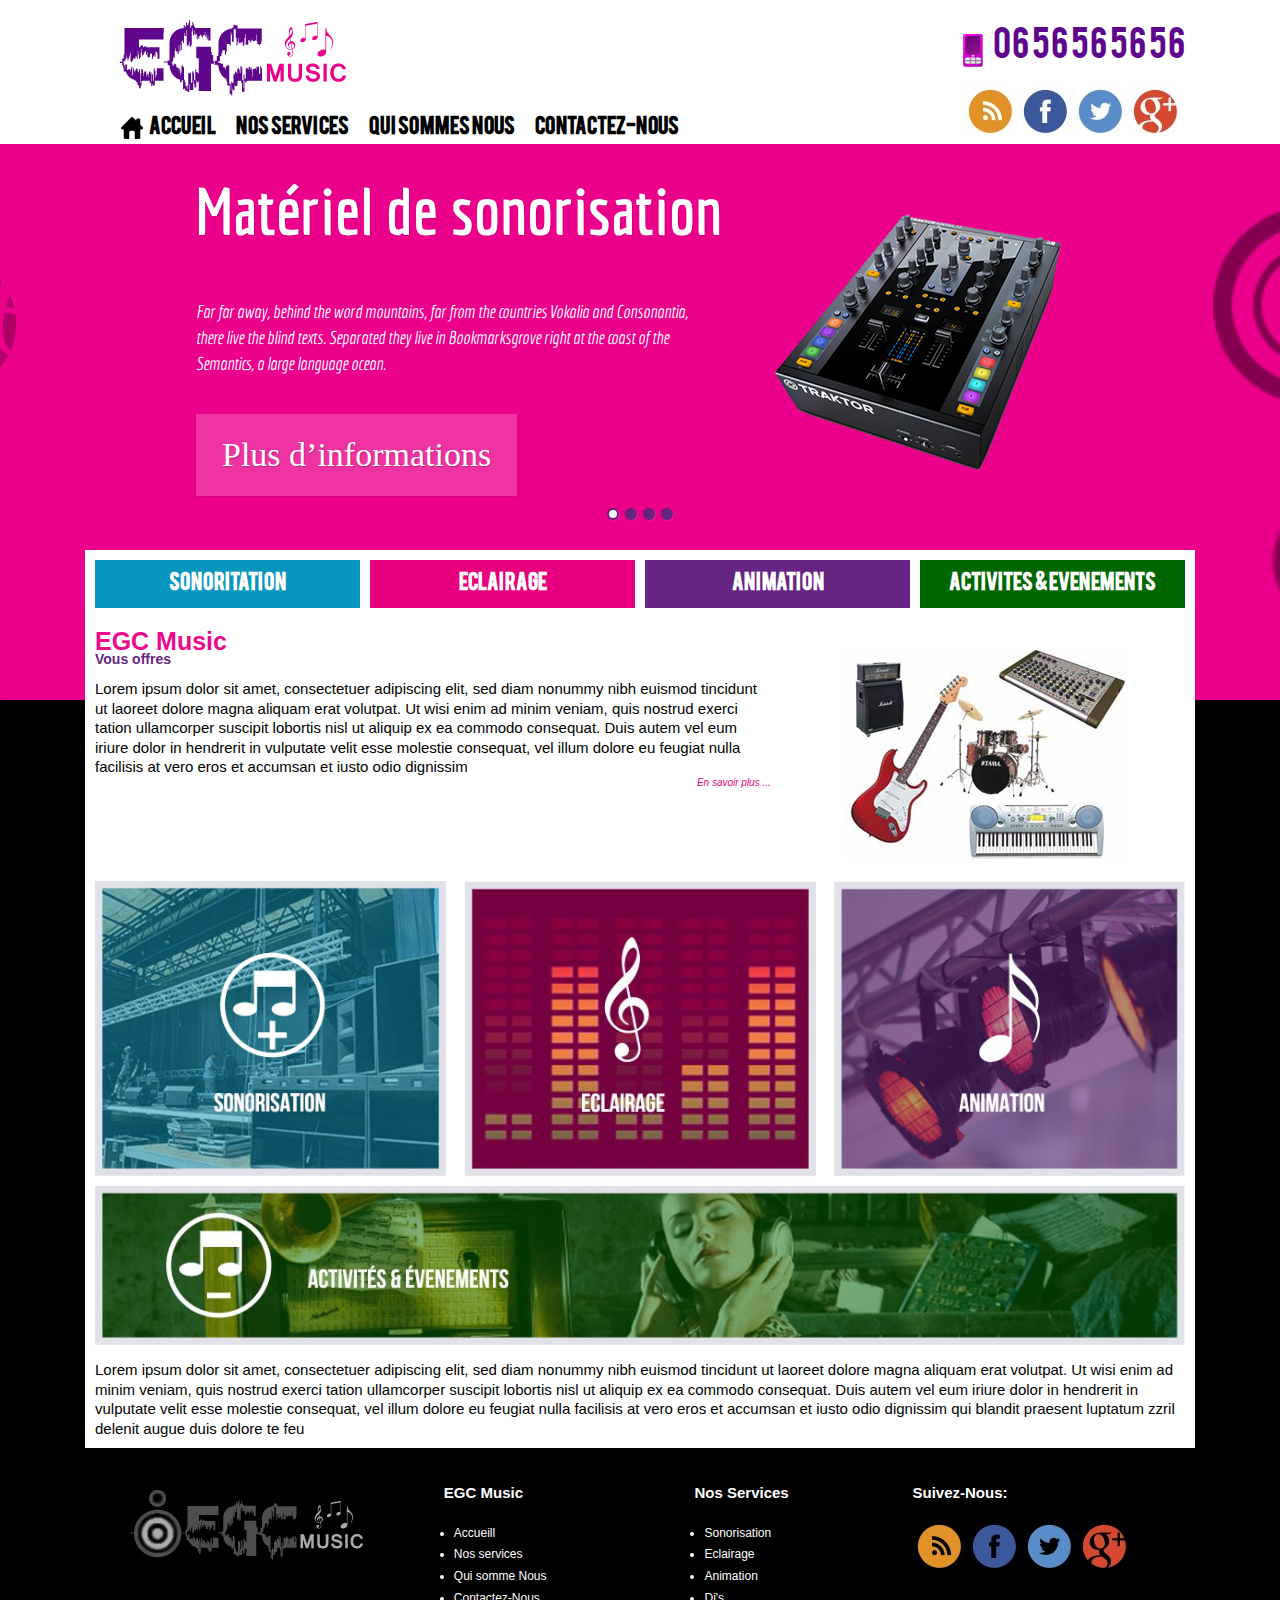
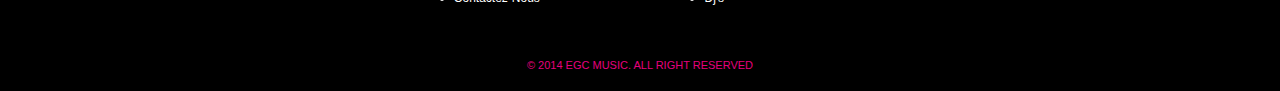
<file: index.html>
<!DOCTYPE html>
<html>
<head>
	<meta http-equiv="Content-Type" content="text/html; charset=UTF-8" />
	<title>EGCMusic - homepage</title>
	<link rel="stylesheet" type="text/css" href="css/main.css">
    <link rel="stylesheet" type="text/css" href="css/slider.css" />
	<script type="text/javascript" src="js/modernizr.custom.28468.js"></script>
	<link href='http://fonts.googleapis.com/css?family=Economica:700,400italic' rel='stylesheet' type='text/css'>
	
</head>
<body>
	<div id="main">
		<header>
			<div class="wrap">
				<div id="header-left" class="left">
					<div class="logo">
						<a href="#">
							<img src="images/logo_header.png">
						</a>
					</div>
					<div class="clear"></div>
					<nav>
						<div id="main-menu">
							<ul>
								<li><a href="index.html" id="home" class=" bold">Accueil</a></li>
								<li><a href="services.html" class="bold">Nos services</a></li>
								<li><a href="qui_sommes_nous.html" class="bold">Qui sommes nous</a></li>
								<li><a href="Contact.html" class="bold">Contactez-nous</a></li>
							</ul>
						</div> <!-- #main-menu -->
					</nav>					
				</div> <!-- #header-left -->
				<div id="header-right" class="right">
					<div id="phone">06 56 56 56 56</div>
					<div class="clear"></div>
					<div id="socials">
						<ul>
							<li class="left"><a href="#" class="rss">RSS</a></li>
							<li class="left"><a href="#" class="facebook">Facebook</a></li>
							<li class="left"><a href="#" class="twitter">Twitter</a></li>
							<li class="left"><a href="#" class="google">Google+</a></li>
						</ul>
					</div><!-- #socials -->
				</div> <!-- #header-right -->
			</div> <!-- .wrap -->
		</header> 
		<div id="slideshow">
			<div id="wrap_slider">
				<div id="da-slider" class="da-slider">
					<div class="da-slide">
						<h2>Matériel de sonorisation</h2>
						<p>Far far away, behind the word mountains, far from the countries Vokalia and Consonantia, there live the blind texts. Separated they live in Bookmarksgrove right at the coast of the Semantics, a large language ocean.</p>
						<a href="#" class="da-link">Plus d’informations</a>
						<div class="da-img"><img src="images/slider/1.png" alt="image01" /></div>
					</div>
					<div class="da-slide">
						<h2>Revolution</h2>
						<p>A small river named Duden flows by their place and supplies it with the necessary regelialia. It is a paradisematic country, in which roasted parts of sentences fly into your mouth.</p>
						<a href="#" class="da-link">Plus d’informations</a>
						<div class="da-img"><img src="images/slider/2.png" alt="image01" /></div>
					</div>
					<div class="da-slide">
						<h2>Warm welcome</h2>
						<p>When she reached the first hills of the Italic Mountains, she had a last view back on the skyline of her hometown Bookmarksgrove, the headline of Alphabet Village and the subline of her own road, the Line Lane.</p>
						<a href="#" class="da-link">Plus d’informations</a>
						<div class="da-img"><img src="images/slider/3.png" alt="image01" /></div>
					</div>
					<div class="da-slide">
						<h2>Quality Control</h2>
						<p>Even the all-powerful Pointing has no control about the blind texts it is an almost unorthographic life One day however a small line of blind text by the name of Lorem Ipsum decided to leave for the far World of Grammar.</p>
						<a href="#" class="da-link">Plus d’informations</a>
						<div class="da-img"><img src="images/slider/4.png" alt="image01" /></div>
					</div>
					<nav class="da-arrows">
						<span class="da-arrows-prev"></span>
						<span class="da-arrows-next"></span>
					</nav>
				</div><!-- .da-slide -->
			</div> <!-- .wrap -->
		</div> <!-- #slideshow -->
		<div id="content">
			<div class="wrap">
				<ul id="serviceshome" class="bold">
					<li id="col_sono"><a href="services.html">Sonoritation</a></li>
					<li id="col_ecla"><a href="services.html">Eclairage</a></li>
					<li id="col_anim"><a href="services.html">Animation</a></li>
					<li id="col_acti"><a href="actualite.html">Activites & Evenements</a></li>
				</ul>
				<div class="row_text_img">
					<div id="text_left" class="left">
						<h3 class="title_egc">EGC Music</h3>
						<h4 class="sous_titre">Vous offres</h4>
						<p class="text">Lorem ipsum dolor sit amet, consectetuer adipiscing elit, sed diam nonummy nibh euismod tincidunt ut laoreet dolore magna aliquam erat volutpat. Ut wisi enim ad minim veniam, quis nostrud exerci tation ullamcorper suscipit lobortis nisl ut aliquip ex ea commodo consequat. Duis autem vel eum iriure dolor in hendrerit in vulputate velit esse molestie consequat, vel illum dolore eu feugiat nulla facilisis at vero eros et accumsan et iusto odio dignissim</p>
						<div id="plus">En savoir plus ...</div>
					</div>
					<div id="right_img"><img src="images/egc_home_page.jpg"></div>
				</div>
				<div class="row_img_home">
					<div id="col1"><img src="images/image1.jpg"></div>
					<div id="col2"><img src="images/image2.jpg"></div>
					<div id="col3"><img src="images/image3.jpg"></div>
				</div>
				<div id="lig_col4"><img src="images/image4.jpg"></div>
				<div id="row_last_text"><p>Lorem ipsum dolor sit amet, consectetuer adipiscing elit, sed diam nonummy nibh euismod tincidunt ut laoreet dolore magna aliquam erat volutpat. Ut wisi enim ad minim veniam, quis nostrud exerci tation ullamcorper suscipit lobortis nisl ut aliquip ex ea commodo consequat. Duis autem vel eum iriure dolor in hendrerit in vulputate velit esse molestie consequat, vel illum dolore eu feugiat nulla facilisis at vero eros et accumsan et iusto odio dignissim qui blandit praesent luptatum zzril delenit augue duis dolore te feu</p></div>
			</div> <!-- .wrap -->
		</div> <!-- #content -->
		<footer>
			<div class="wrap">
				<div id="glob_footer">
					<div id="block_logo"><img src="images/logo_footer.png"></div>
					<div id="block_menu" class="marg_top_footer left">
						<span class="title_footer">EGC Music</span>
							<ul class="style_ul">
								<li>Accueill</li>
								<li>Nos services</li>
								<li>Qui somme Nous</li>
								<li>Contactez-Nous</li>
							</ul>
					</div>
					<div id="block_services" class="marg_top_footer left">
						<span class="title_footer">Nos Services</span>
							<ul class="style_ul">
								<li>Sonorisation</li>
								<li>Eclairage</li>
								<li>Animation</li>
								<li>Dj's</li>
							</ul>
					</div>
					<div id="block_sociaux" class="marg_top_footer left">
						<span class="marg_top_footer title_footer">Suivez-Nous:</span>
						<ul>
							<li class="left"><a href="#" class="rss">RSS</a></li>
							<li class="left"><a href="#" class="facebook">Facebook</a></li>
							<li class="left"><a href="#" class="twitter">Twitter</a></li>
							<li class="left"><a href="#" class="google">Google+</a></li>
						</ul>					
					</div>
				</div><!-- #glob_footer -->
				<div id="copyright" class="wrap">
			<div class="clear">
				<p>&copy; 2014 EGC MUSIC. ALL RIGHT RESERVED</p>
			</div>
		</div>
			</div> <!-- .wrap -->
		</footer>
		
	</div> <!-- #main -->
	<script type="text/javascript" src="http://ajax.googleapis.com/ajax/libs/jquery/1.7.1/jquery.min.js"></script>
	<script type="text/javascript" src="js/jquery.cslider.js"></script>
	<script type="text/javascript">
			$(function() {
			
				$('#da-slider').cslider({
					autoplay	: true,
					bgincrement	: 450
				});
			
			});
		</script>
</body>
</html>
</file>
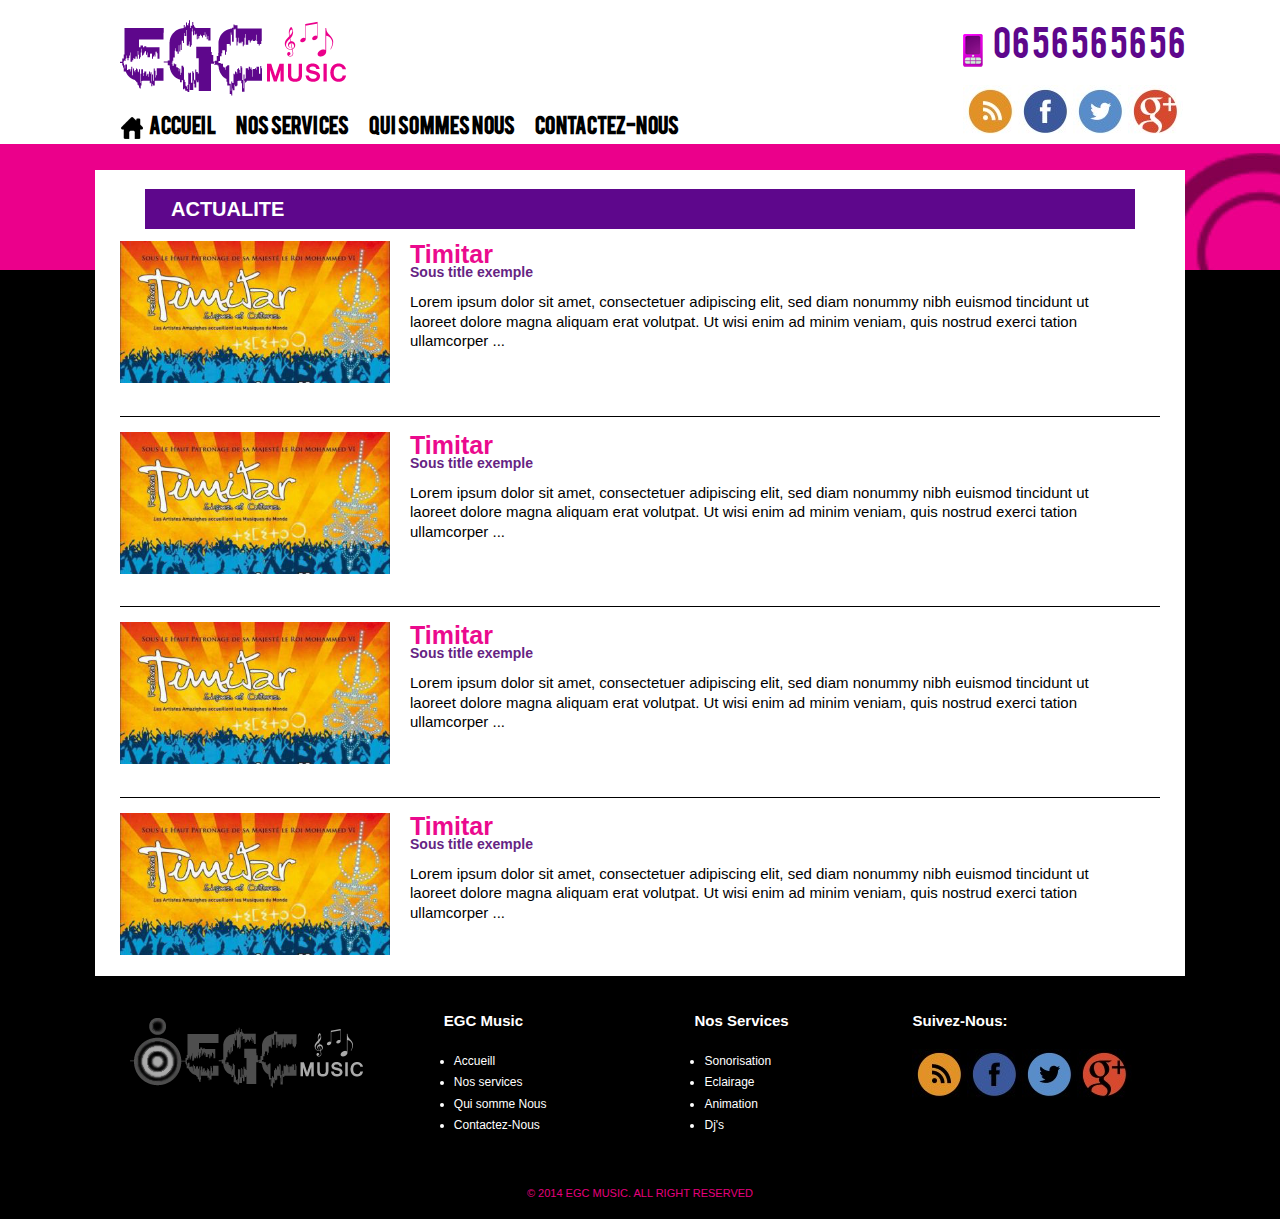
<file: actualite.html>
<!DOCTYPE html>
<html>
<head>
	<head>
	<meta http-equiv="Content-Type" content="text/html; charset=UTF-8" />
	<title>EGCMusic - Actualité</title>
	<link rel="stylesheet" type="text/css" href="css/main.css">
</head>
<body>
	<div id="main">
		<header>
			<div class="wrap">
				<div id="header-left" class="left">
					<div class="logo">
						<a href="#">
							<img src="images/logo_header.png">
						</a>
					</div>
					<div class="clear"></div>
					<nav>
						<div id="main-menu">
							<ul>
								<li><a href="index.html" id="home" class="bold">Accueil</a></li>
								<li><a href="services.html" class="bold ">Nos services</a></li>
								<li><a href="qui_sommes_nous.html" class="bold">Qui sommes nous</a></li>
								<li><a href="Contact.html" class="bold">Contactez-nous</a></li>
							</ul>
						</div> <!-- #main-menu -->
					</nav>					
				</div> <!-- #header-left -->
				<div id="header-right" class="right">
					<div id="phone">06 56 56 56 56</div>
					<div class="clear"></div>
					<div id="socials">
						<ul>
							<li class="left"><a href="#" class="rss">RSS</a></li>
							<li class="left"><a href="#" class="facebook">Facebook</a></li>
							<li class="left"><a href="#" class="twitter">Twitter</a></li>
							<li class="left"><a href="#" class="google">Google+</a></li>
						</ul>
					</div><!-- #socials -->
				</div> <!-- #header-right -->
			</div> <!-- .wrap -->
		</header> 
	<div id="back_services"></div>
	<div id="content_services">
			<div class="wrap">
				<div id="container">
					<div id="title_services">ACTUALITE</div>
					<div class="block_service">
						<div class="img_actualite"><img src="images/actualite.jpg" ></div>
						<div class="text_actualite">
								<h3 class="title_egc">Timitar</h3>
								<h4 class="sous_titre">Sous title exemple</h4>
								<p class="text">Lorem ipsum dolor sit amet, consectetuer adipiscing elit, sed diam nonummy nibh euismod tincidunt ut laoreet dolore magna aliquam erat volutpat. Ut wisi enim ad minim veniam, quis nostrud exerci tation ullamcorper  ...<p>
						</div><!-- .text_service -->
					</div><!-- .block_service -->
					<p class="clear ligne"></p>
					<div class="block_service">
						<div class="img_actualite"><img src="images/actualite.jpg" ></div>
						<div class="text_actualite">
								<h3 class="title_egc">Timitar</h3>
								<h4 class="sous_titre">Sous title exemple</h4>
								<p class="text">Lorem ipsum dolor sit amet, consectetuer adipiscing elit, sed diam nonummy nibh euismod tincidunt ut laoreet dolore magna aliquam erat volutpat. Ut wisi enim ad minim veniam, quis nostrud exerci tation ullamcorper  ...<p>
						</div><!-- .text_service -->
					</div><!-- .block_service -->
					<p class="clear ligne"></p>
					<div class="block_service">
						<div class="img_actualite"><img src="images/actualite.jpg" ></div>
						<div class="text_actualite">
								<h3 class="title_egc">Timitar</h3>
								<h4 class="sous_titre">Sous title exemple</h4>
								<p class="text">Lorem ipsum dolor sit amet, consectetuer adipiscing elit, sed diam nonummy nibh euismod tincidunt ut laoreet dolore magna aliquam erat volutpat. Ut wisi enim ad minim veniam, quis nostrud exerci tation ullamcorper  ...<p>
						</div><!-- .text_service -->
					</div><!-- .block_service -->
					<p class="clear ligne"></p>
					<div class="block_service">
						<div class="img_actualite"><img src="images/actualite.jpg" ></div>
						<div class="text_actualite">
								<h3 class="title_egc">Timitar</h3>
								<h4 class="sous_titre">Sous title exemple</h4>
								<p class="text">Lorem ipsum dolor sit amet, consectetuer adipiscing elit, sed diam nonummy nibh euismod tincidunt ut laoreet dolore magna aliquam erat volutpat. Ut wisi enim ad minim veniam, quis nostrud exerci tation ullamcorper  ...<p>
						</div><!-- .text_service -->
					</div><!-- .block_service -->
					
				</div><!-- .container -->
			</div><!-- .wrap -->
	</div><!-- #content_services -->
	<footer>
			<div class="wrap">
				<div id="glob_footer">
					<div id="block_logo"><img src="images/logo_footer.png"></div>
					<div id="block_menu" class="marg_top_footer left">
						<span class="title_footer">EGC Music</span>
							<ul class="style_ul">
								<li>Accueill</li>
								<li>Nos services</li>
								<li>Qui somme Nous</li>
								<li>Contactez-Nous</li>
							</ul>
					</div>
					<div id="block_services" class="marg_top_footer left">
						<span class="title_footer">Nos Services</span>
							<ul class="style_ul">
								<li>Sonorisation</li>
								<li>Eclairage</li>
								<li>Animation</li>
								<li>Dj's</li>
							</ul>
					</div>
					<div id="block_sociaux" class="marg_top_footer left">
						<span class="marg_top_footer title_footer">Suivez-Nous:</span>
						<ul>
							<li class="left"><a href="#" class="rss">RSS</a></li>
							<li class="left"><a href="#" class="facebook">Facebook</a></li>
							<li class="left"><a href="#" class="twitter">Twitter</a></li>
							<li class="left"><a href="#" class="google">Google+</a></li>
						</ul>					
					</div>
				</div><!-- #glob_footer -->
				<div id="copyright" class="wrap">
					<div class="clear"><p>&copy; 2014 EGC MUSIC. ALL RIGHT RESERVED</p></div>
				</div>
			</div> <!-- .wrap -->
	</footer>
	</div> <!-- #main -->
</body>
</html>
</file>
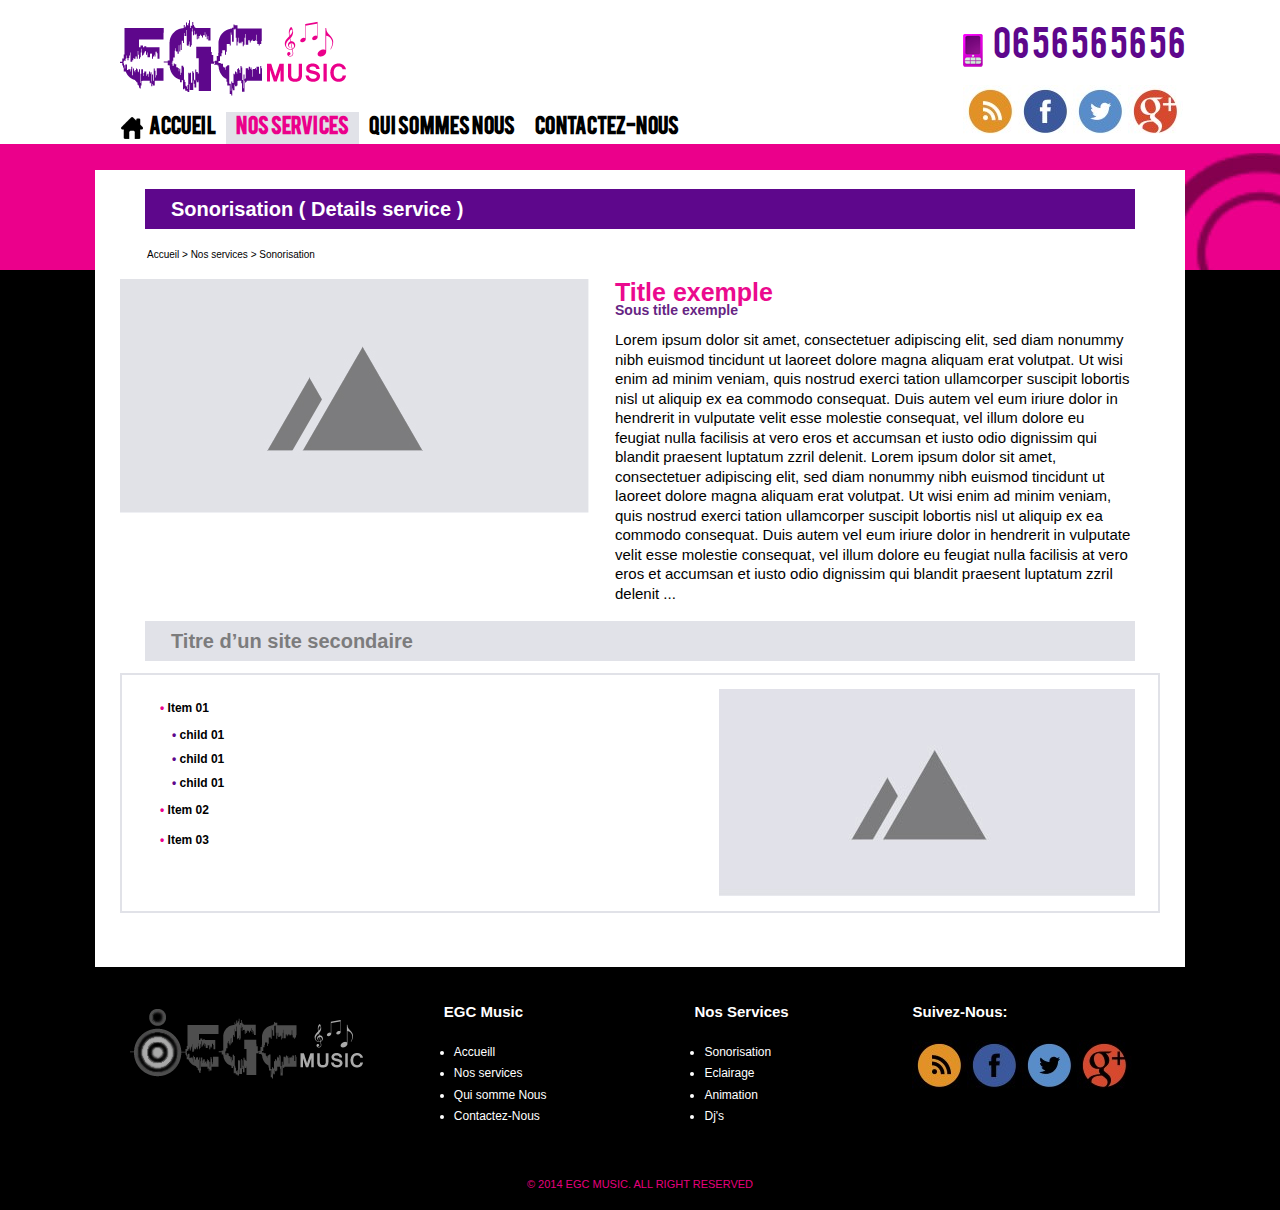
<file: detail_service.html>
<!DOCTYPE html>
<html>
<head>
	<head>
	<meta http-equiv="Content-Type" content="text/html; charset=UTF-8" />
	<title>EGCMusic - homepage</title>
	<link rel="stylesheet" type="text/css" href="css/main.css">
</head>
<body>
	<div id="main">
		<header>
			<div class="wrap">
				<div id="header-left" class="left">
					<div class="logo">
						<a href="#">
							<img src="images/logo_header.png">
						</a>
					</div>
					<div class="clear"></div>
					<nav>
						<div id="main-menu">
							<ul>
								<li><a href="index.html" id="home" class="bold">Accueil</a></li>
								<li><a href="services.html" class="bold active">Nos services</a></li>
								<li><a href="qui_sommes_nous.html" class="bold">Qui sommes nous</a></li>
								<li><a href="Contact.html" class="bold">Contactez-nous</a></li>
							</ul>
						</div> <!-- #main-menu -->
					</nav>					
				</div> <!-- #header-left -->
				<div id="header-right" class="right">
					<div id="phone">06 56 56 56 56</div>
					<div class="clear"></div>
					<div id="socials">
						<ul>
							<li class="left"><a href="#" class="rss">RSS</a></li>
							<li class="left"><a href="#" class="facebook">Facebook</a></li>
							<li class="left"><a href="#" class="twitter">Twitter</a></li>
							<li class="left"><a href="#" class="google">Google+</a></li>
						</ul>
					</div><!-- #socials -->
				</div> <!-- #header-right -->
			</div> <!-- .wrap -->
		</header> 
	<div id="back_services"></div>
	<div id="content_services">
			<div class="wrap">
				<div id="container">
					<div id="title_services">Sonorisation ( Details service )</div>
					<div class="block_service">
						<div id="route">Accueil > Nos services > Sonorisation</div>
						<div class="img_service"><img src="images/img_service.jpg"></div>
						<div class="text_service">
								<h3 class="title_egc">Title exemple</h3>
								<h4 class="sous_titre">Sous title exemple</h4>
								<p class="text">Lorem ipsum dolor sit amet, consectetuer adipiscing elit, sed diam nonummy nibh euismod tincidunt ut laoreet dolore magna aliquam erat volutpat. Ut wisi enim ad minim veniam, quis nostrud exerci tation ullamcorper suscipit lobortis nisl ut aliquip ex ea commodo consequat. Duis autem vel eum iriure dolor in hendrerit in vulputate velit esse molestie consequat, vel illum dolore eu feugiat nulla facilisis at vero eros et accumsan et iusto odio dignissim qui blandit praesent luptatum zzril delenit. Lorem ipsum dolor sit amet, consectetuer adipiscing elit, sed diam nonummy nibh euismod tincidunt ut laoreet dolore magna aliquam erat volutpat. Ut wisi enim ad minim veniam, quis nostrud exerci tation ullamcorper suscipit lobortis nisl ut aliquip ex ea commodo consequat. Duis autem vel eum iriure dolor in hendrerit in vulputate velit esse molestie consequat, vel illum dolore eu feugiat nulla facilisis at vero eros et accumsan et iusto odio dignissim qui blandit praesent luptatum zzril delenit ...<p>
						</div><!-- .text_service -->
					</div><!-- .block_service -->
					<div id="title_detail" class="clear">Titre d’un site secondaire</div>
					<div id="border_detail">
						<div>
							<div id="item_detail">
								<li>Item 01</li>
								<ul>
									<li>child 01</li>
									<li>child 01</li>
									<li>child 01</li>
								</ul>
								<li>Item 02</li>
								<li>Item 03</li>
							</div>
						</div>
						<div id="img_detail"><img src="images/egc-detail-services-page.jpg"></div>
					</div>
				</div><!-- .container -->
			</div><!-- .wrap -->
	</div><!-- #content_services -->
	<footer>
			<div class="wrap">
				<div id="glob_footer">
					<div id="block_logo"><img src="images/logo_footer.png"></div>
					<div id="block_menu" class="marg_top_footer left">
						<span class="title_footer">EGC Music</span>
							<ul class="style_ul">
								<li>Accueill</li>
								<li>Nos services</li>
								<li>Qui somme Nous</li>
								<li>Contactez-Nous</li>
							</ul>
					</div>
					<div id="block_services" class="marg_top_footer left">
						<span class="title_footer">Nos Services</span>
							<ul class="style_ul">
								<li>Sonorisation</li>
								<li>Eclairage</li>
								<li>Animation</li>
								<li>Dj's</li>
							</ul>
					</div>
					<div id="block_sociaux" class="marg_top_footer left">
						<span class="marg_top_footer title_footer">Suivez-Nous:</span>
						<ul>
							<li class="left"><a href="#" class="rss">RSS</a></li>
							<li class="left"><a href="#" class="facebook">Facebook</a></li>
							<li class="left"><a href="#" class="twitter">Twitter</a></li>
							<li class="left"><a href="#" class="google">Google+</a></li>
						</ul>					
					</div>
				</div><!-- #glob_footer -->
				<div id="copyright" class="wrap">
					<div class="clear"><p>&copy; 2014 EGC MUSIC. ALL RIGHT RESERVED</p></div>
				</div>
			</div> <!-- .wrap -->
	</footer>
	</div><!--#main>
</body>
</html>
</file>
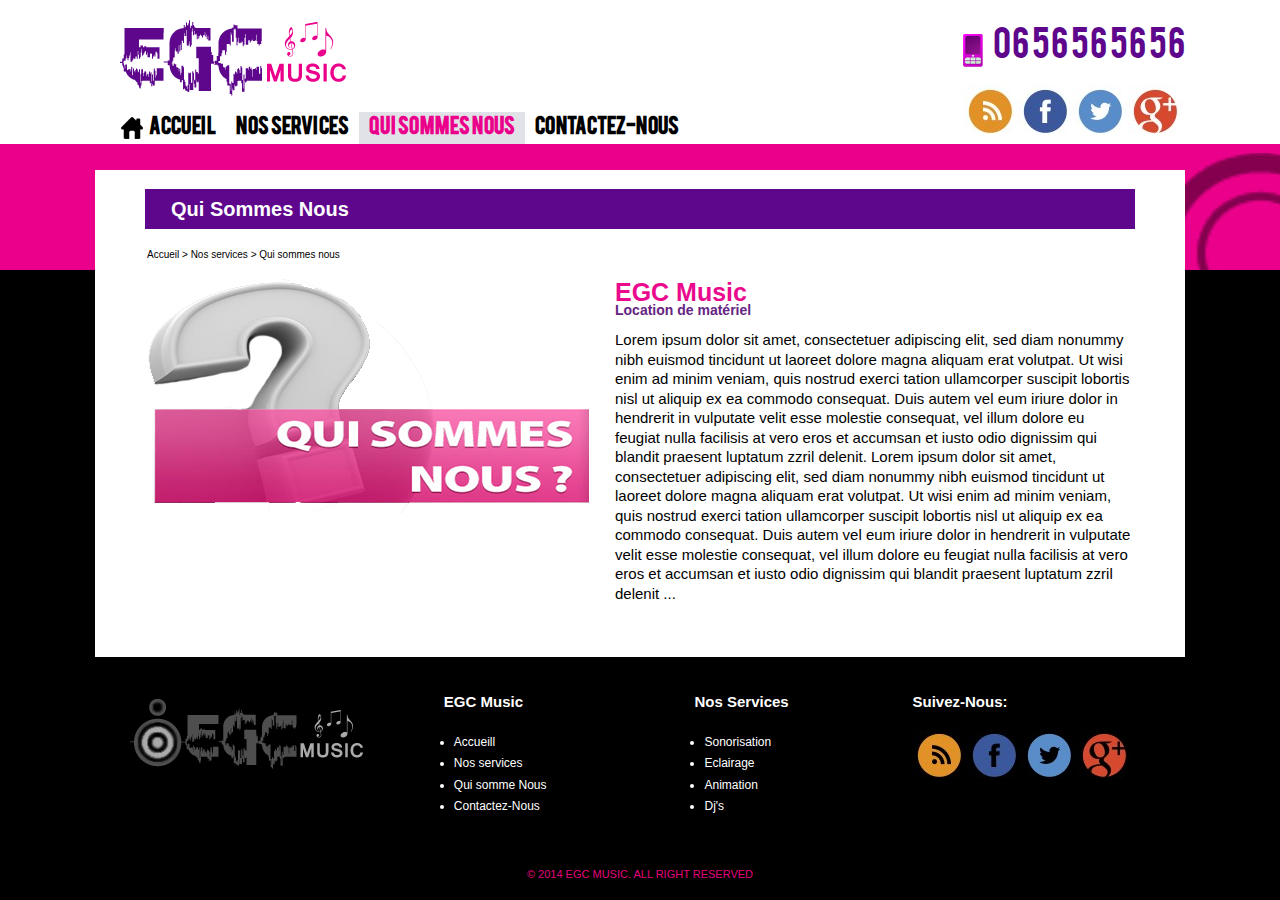
<file: qui_sommes_nous.html>
<!DOCTYPE html>
<html>
<head>
	<head>
	<meta http-equiv="Content-Type" content="text/html; charset=UTF-8" />
	<title>EGCMusic - Qui Sommes Nous</title>
	<link rel="stylesheet" type="text/css" href="css/main.css">
</head>
<body>
	<div id="main">
		<header>
			<div class="wrap">
				<div id="header-left" class="left">
					<div class="logo">
						<a href="#">
							<img src="images/logo_header.png">
						</a>
					</div>
					<div class="clear"></div>
					<nav>
						<div id="main-menu">
							<ul>
								<li><a href="index.html" id="home" class="bold">Accueil</a></li>
								<li><a href="services.html" class="bold ">Nos services</a></li>
								<li><a href="qui_sommes_nous.html" class="bold active">Qui sommes nous</a></li>
								<li><a href="Contact.html" class="bold">Contactez-nous</a></li>
							</ul>
						</div> <!-- #main-menu -->
					</nav>					
				</div> <!-- #header-left -->
				<div id="header-right" class="right">
					<div id="phone">06 56 56 56 56</div>
					<div class="clear"></div>
					<div id="socials">
						<ul>
							<li class="left"><a href="#" class="rss">RSS</a></li>
							<li class="left"><a href="#" class="facebook">Facebook</a></li>
							<li class="left"><a href="#" class="twitter">Twitter</a></li>
							<li class="left"><a href="#" class="google">Google+</a></li>
						</ul>
					</div><!-- #socials -->
				</div> <!-- #header-right -->
			</div> <!-- .wrap -->
		</header> 
	<div id="back_services"></div>
	<div id="content_services">
			<div class="wrap">
				<div id="container">
					<div id="title_services">Qui Sommes Nous</div>
					<div class="block_service">
						<div id="route">Accueil > Nos services > Qui sommes nous</div>
						<div class="img_service"><img src="images/qui_somme_nous.jpg"></div>
						<div class="text_service">
								<h3 class="title_egc">EGC Music</h3>
								<h4 class="sous_titre">Location de matériel </h4>
								<p class="text">Lorem ipsum dolor sit amet, consectetuer adipiscing elit, sed diam nonummy nibh euismod tincidunt ut laoreet dolore magna aliquam erat volutpat. Ut wisi enim ad minim veniam, quis nostrud exerci tation ullamcorper suscipit lobortis nisl ut aliquip ex ea commodo consequat. Duis autem vel eum iriure dolor in hendrerit in vulputate velit esse molestie consequat, vel illum dolore eu feugiat nulla facilisis at vero eros et accumsan et iusto odio dignissim qui blandit praesent luptatum zzril delenit. Lorem ipsum dolor sit amet, consectetuer adipiscing elit, sed diam nonummy nibh euismod tincidunt ut laoreet dolore magna aliquam erat volutpat. Ut wisi enim ad minim veniam, quis nostrud exerci tation ullamcorper suscipit lobortis nisl ut aliquip ex ea commodo consequat. Duis autem vel eum iriure dolor in hendrerit in vulputate velit esse molestie consequat, vel illum dolore eu feugiat nulla facilisis at vero eros et accumsan et iusto odio dignissim qui blandit praesent luptatum zzril delenit ...<p>
						</div><!-- .text_service -->
					</div><!-- .block_service -->
					<!--<div id="title_detail" class="clear">Plus D'information</div>
					<div id="border_detail">
						<div>
							<div id="item_detail">
								<li>Item 01</li>
								<ul>
									<li>child 01</li>
									<li>child 01</li>
									<li>child 01</li>
								</ul>
								<li>Item 02</li>
								<li>Item 03</li>
							</div>
						</div>
						<div id="img_detail"><img src="images/qui_sommes_nous1.jpg"></div>
					</div>-->
				</div><!-- .container -->
			</div><!-- .wrap -->
	</div><!-- #content_services -->
	<footer>
			<div class="wrap">
				<div id="glob_footer">
					<div id="block_logo"><img src="images/logo_footer.png"></div>
					<div id="block_menu" class="marg_top_footer left">
						<span class="title_footer">EGC Music</span>
							<ul class="style_ul">
								<li>Accueill</li>
								<li>Nos services</li>
								<li>Qui somme Nous</li>
								<li>Contactez-Nous</li>
							</ul>
					</div>
					<div id="block_services" class="marg_top_footer left">
						<span class="title_footer">Nos Services</span>
							<ul class="style_ul">
								<li>Sonorisation</li>
								<li>Eclairage</li>
								<li>Animation</li>
								<li>Dj's</li>
							</ul>
					</div>
					<div id="block_sociaux" class="marg_top_footer left">
						<span class="marg_top_footer title_footer">Suivez-Nous:</span>
						<ul>
							<li class="left"><a href="#" class="rss">RSS</a></li>
							<li class="left"><a href="#" class="facebook">Facebook</a></li>
							<li class="left"><a href="#" class="twitter">Twitter</a></li>
							<li class="left"><a href="#" class="google">Google+</a></li>
						</ul>					
					</div>
				</div><!-- #glob_footer -->
				<div id="copyright" class="wrap">
					<div class="clear"><p>&copy; 2014 EGC MUSIC. ALL RIGHT RESERVED</p></div>
				</div>
			</div> <!-- .wrap -->
	</footer>
	</div><!--#main>
</body>
</html>
</file>
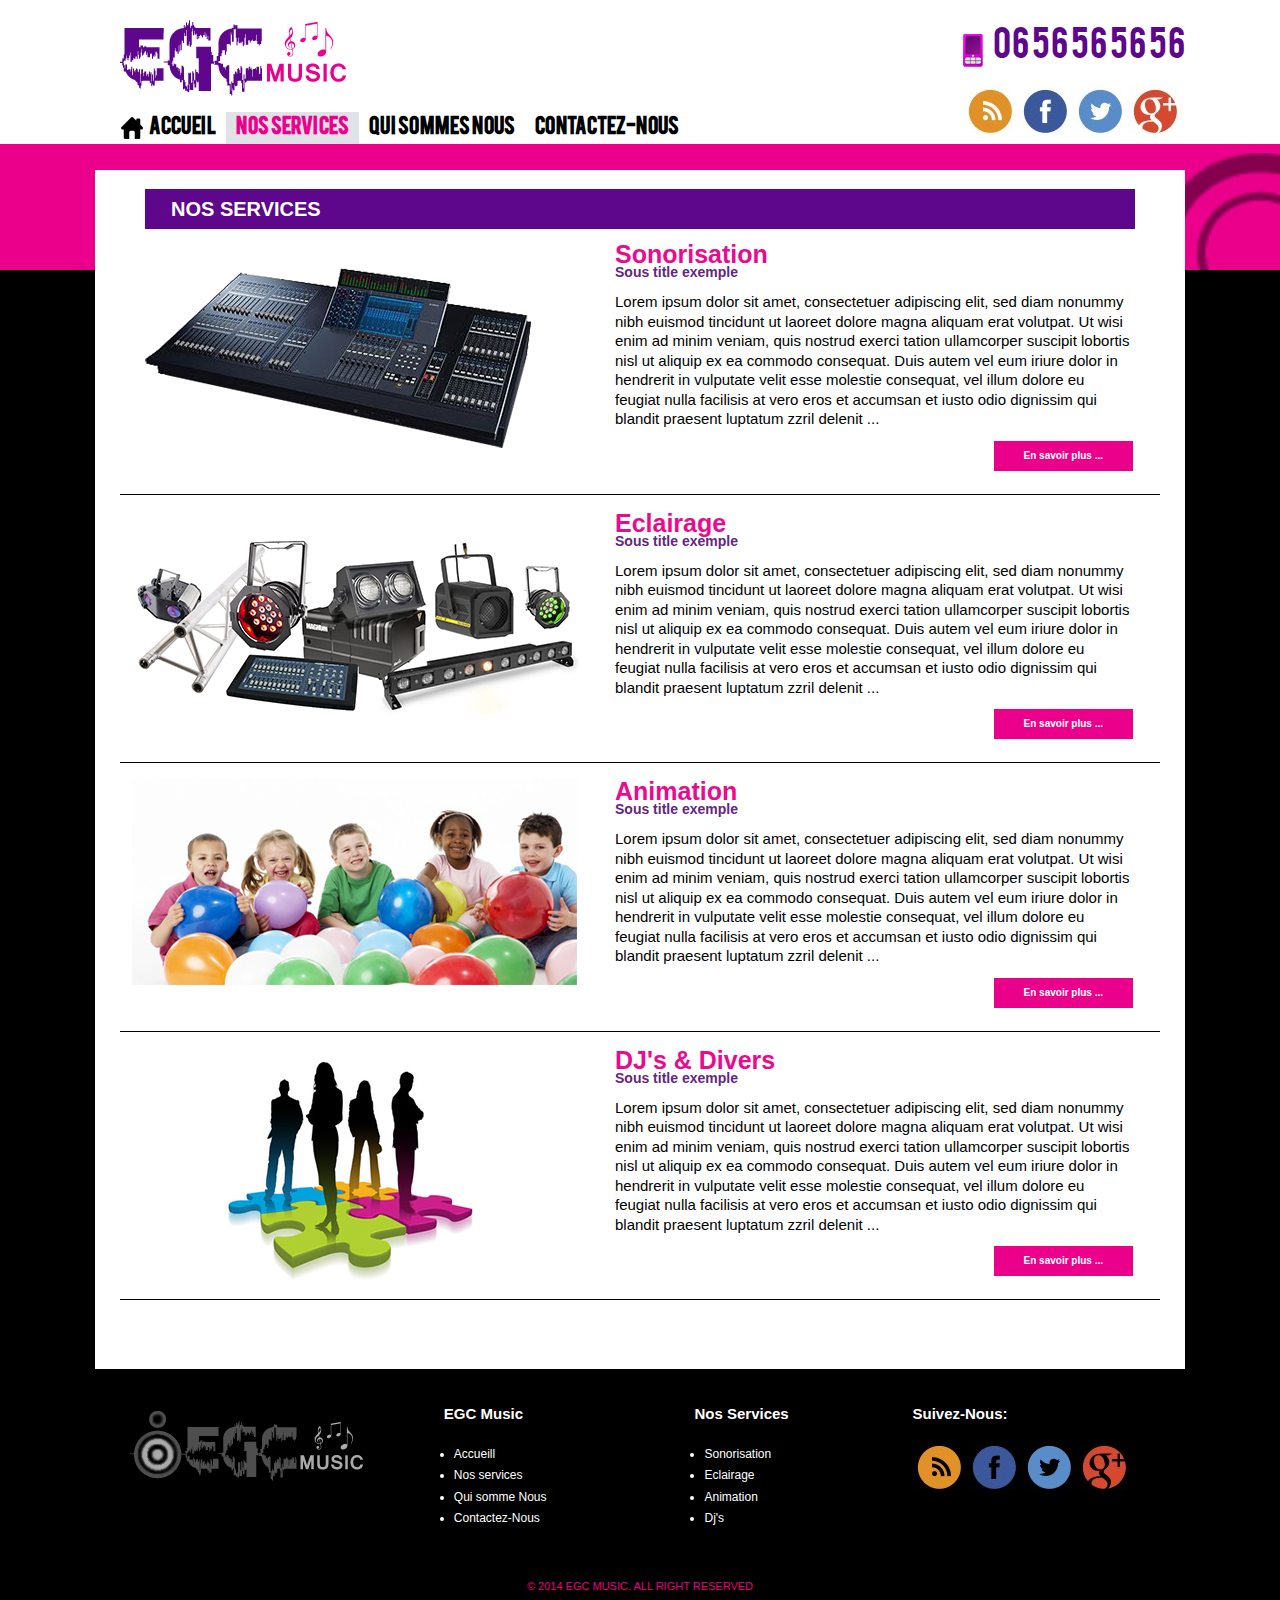
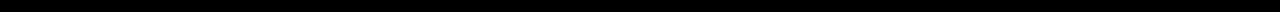
<file: services.html>
<!DOCTYPE html>
<html>
<head>
	<head>
	<meta http-equiv="Content-Type" content="text/html; charset=UTF-8" />
	<title>EGCMusic - Services</title>
	<link rel="stylesheet" type="text/css" href="css/main.css">
</head>
<body>
	<div id="main">
		<header>
			<div class="wrap">
				<div id="header-left" class="left">
					<div class="logo">
						<a href="#">
							<img src="images/logo_header.png">
						</a>
					</div>
					<div class="clear"></div>
					<nav>
						<div id="main-menu">
							<ul>
								<li><a href="index.html" id="home" class="bold">Accueil</a></li>
								<li><a href="services.html" class="bold active">Nos services</a></li>
								<li><a href="qui_sommes_nous.html" class="bold">Qui sommes nous</a></li>
								<li><a href="Contact.html" class="bold">Contactez-nous</a></li>
							</ul>
						</div> <!-- #main-menu -->
					</nav>					
				</div> <!-- #header-left -->
				<div id="header-right" class="right">
					<div id="phone">06 56 56 56 56</div>
					<div class="clear"></div>
					<div id="socials">
						<ul>
							<li class="left"><a href="#" class="rss">RSS</a></li>
							<li class="left"><a href="#" class="facebook">Facebook</a></li>
							<li class="left"><a href="#" class="twitter">Twitter</a></li>
							<li class="left"><a href="#" class="google">Google+</a></li>
						</ul>
					</div><!-- #socials -->
				</div> <!-- #header-right -->
			</div> <!-- .wrap -->
		</header> 
	<div id="back_services"></div>
	<div id="content_services">
			<div class="wrap">
				<div id="container">
					<div id="title_services">NOS SERVICES</div>
					<div class="block_service">
						<div class="img_service"><img src="images/img_service1.jpg"></div>
						<div class="text_service">
								<h3 class="title_egc">Sonorisation</h3>
								<h4 class="sous_titre">Sous title exemple</h4>
								<p class="text">Lorem ipsum dolor sit amet, consectetuer adipiscing elit, sed diam nonummy nibh euismod tincidunt ut laoreet dolore magna aliquam erat volutpat. Ut wisi enim ad minim veniam, quis nostrud exerci tation ullamcorper suscipit lobortis nisl ut aliquip ex ea commodo consequat. Duis autem vel eum iriure dolor in hendrerit in vulputate velit esse molestie consequat, vel illum dolore eu feugiat nulla facilisis at vero eros et accumsan et iusto odio dignissim qui blandit praesent luptatum zzril delenit ...<p>
								<p class="plus">En savoir plus ...</p>
						</div><!-- .text_service -->
					</div><!-- .block_service -->
					<p class="clear ligne"></p>
					<div class="block_service">
						<div class="img_service"><img src="images/img_service2.jpg"></div>
						<div class="text_service">
								<h3 class="title_egc">Eclairage</h3>
								<h4 class="sous_titre">Sous title exemple</h4>
								<p class="text">Lorem ipsum dolor sit amet, consectetuer adipiscing elit, sed diam nonummy nibh euismod tincidunt ut laoreet dolore magna aliquam erat volutpat. Ut wisi enim ad minim veniam, quis nostrud exerci tation ullamcorper suscipit lobortis nisl ut aliquip ex ea commodo consequat. Duis autem vel eum iriure dolor in hendrerit in vulputate velit esse molestie consequat, vel illum dolore eu feugiat nulla facilisis at vero eros et accumsan et iusto odio dignissim qui blandit praesent luptatum zzril delenit ...<p>
								<p class="plus">En savoir plus ...</p>
						</div><!-- .text_service -->
					</div><!-- .block_service -->
					<p class="clear ligne"></p>
					<div class="block_service">
						<div class="img_service"><img src="images/img_service3.jpg"></div>
						<div class="text_service">
								<h3 class="title_egc">Animation</h3>
								<h4 class="sous_titre">Sous title exemple</h4>
								<p class="text">Lorem ipsum dolor sit amet, consectetuer adipiscing elit, sed diam nonummy nibh euismod tincidunt ut laoreet dolore magna aliquam erat volutpat. Ut wisi enim ad minim veniam, quis nostrud exerci tation ullamcorper suscipit lobortis nisl ut aliquip ex ea commodo consequat. Duis autem vel eum iriure dolor in hendrerit in vulputate velit esse molestie consequat, vel illum dolore eu feugiat nulla facilisis at vero eros et accumsan et iusto odio dignissim qui blandit praesent luptatum zzril delenit ...<p>
								<p class="plus">En savoir plus ...</p>
						</div><!-- .text_service -->
					</div><!-- .block_service -->
					<p class="clear ligne"></p>
					<div class="block_service">
						<div class="img_service"><img src="images/img_service4.jpg"></div>
						<div class="text_service">
								<h3 class="title_egc">DJ's & Divers</h3>
								<h4 class="sous_titre">Sous title exemple</h4>
								<p class="text">Lorem ipsum dolor sit amet, consectetuer adipiscing elit, sed diam nonummy nibh euismod tincidunt ut laoreet dolore magna aliquam erat volutpat. Ut wisi enim ad minim veniam, quis nostrud exerci tation ullamcorper suscipit lobortis nisl ut aliquip ex ea commodo consequat. Duis autem vel eum iriure dolor in hendrerit in vulputate velit esse molestie consequat, vel illum dolore eu feugiat nulla facilisis at vero eros et accumsan et iusto odio dignissim qui blandit praesent luptatum zzril delenit ...<p>
								<p class="plus">En savoir plus ...</p>
						</div><!-- .text_service -->
					</div><!-- .block_service -->
					<p class="clear ligne"></p>
				</div><!-- .container -->
			</div><!-- .wrap -->
	</div><!-- #content_services -->
	<footer>
			<div class="wrap">
				<div id="glob_footer">
					<div id="block_logo"><img src="images/logo_footer.png"></div>
					<div id="block_menu" class="marg_top_footer left">
						<span class="title_footer">EGC Music</span>
							<ul class="style_ul">
								<li>Accueill</li>
								<li>Nos services</li>
								<li>Qui somme Nous</li>
								<li>Contactez-Nous</li>
							</ul>
					</div>
					<div id="block_services" class="marg_top_footer left">
						<span class="title_footer">Nos Services</span>
							<ul class="style_ul">
								<li>Sonorisation</li>
								<li>Eclairage</li>
								<li>Animation</li>
								<li>Dj's</li>
							</ul>
					</div>
					<div id="block_sociaux" class="marg_top_footer left">
						<span class="marg_top_footer title_footer">Suivez-Nous:</span>
						<ul>
							<li class="left"><a href="#" class="rss">RSS</a></li>
							<li class="left"><a href="#" class="facebook">Facebook</a></li>
							<li class="left"><a href="#" class="twitter">Twitter</a></li>
							<li class="left"><a href="#" class="google">Google+</a></li>
						</ul>					
					</div>
				</div><!-- #glob_footer -->
				<div id="copyright" class="wrap">
					<div class="clear"><p>&copy; 2014 EGC MUSIC. ALL RIGHT RESERVED</p></div>
				</div>
			</div> <!-- .wrap -->
	</footer>
	</div> <!-- #main -->
</body>
</html>
</file>
<file: css/main.css>
/* Coding by Marouane ADNANE */

/*
 * 	Fonts 
 */

@font-face {
    font-family: 'bebasregular';
    src: url('../fonts/bebas-webfont.eot');
    src: url('../fonts/bebas-webfont.eot?#iefix') format('embedded-opentype'),
         url('../fonts/bebas-webfont.woff') format('woff'),
         url('../fonts/bebas-webfont.ttf') format('truetype'),
         url('../fonts/bebas-webfont.svg#bebasregular') format('svg');
    font-weight: normal;
    font-style: normal;
}

/*
 * 	Globale classes 
 */
* {margin: 0; padding: 0; line-height: 12px; font-size: 100%;}
body{background-color: #000;}
a {text-decoration: none;}
/*ul {list-style: none;}*/

.left {float: left;}
.right {float: right;}
.bold {font-weight: bold;}
.unbold {font-weight: lighter;}
.wrap {width: 1090px; margin: 0 auto;}
.clear {clear: both;}

/*
 * 	Header 
 */

header {
	width: 100%;
	background-color: #fff;
	padding: 20px 0 0;
	height: 124px;
}
header .logo {
	margin: 0 0 0 25px;
}

/* Block (Main menu) */
header nav ul {
	margin: 15px 0 5px 10px; 
	list-style: none;
}
header nav ul li {
	float: left;
}
header #home {
	background: url("../images/icon_accueil.png") no-repeat 16px center;
	padding-left: 44px;
}
header nav ul li a {
	display: block; 
	padding: 10px 10px 10px 10px; 
	font-family: 'bebasregular', arial, sans-serif;
	font-size: 20px;
	color: #000;
}
.active{
	background-color: #e1e2e8;
	color: #eb008b;
}

/* Block (Telephone) */
header #phone {
	background: url("../images/icon_tele.png") no-repeat left center;
	height: 40px;
	color: #5e078c;
	font-family: 'bebasregular', arial, sans-serif;
	font-size: 35px;
	padding: 0 0 0 30px;
	margin: 10px 0 0;
	line-height: 35px;
}

/* Block (Reseaux sociaux) */
header #socials {
	margin: 15px 0 0;
}
header #socials ul{
	list-style: none;
}
header #socials ul li a {
	font-size: 0; 
	height: 52px; 
	width: 55px; 
	display: block; 
	background-position: 0 0; 
	background-repeat: no-repeat;
}
header #socials ul li a.facebook {
	background-image: url("../images/icons/icon_facebook.jpg");
}
header #socials ul li a.twitter {
	background-image: url("../images/icons/icon_twitter.jpg");
}
header #socials ul li a.rss {
	background-image: url("../images/icons/icon_rss.jpg");
}
header #socials ul li a.google {
	background-image: url("../images/icons/icon_google.jpg");
}

/*
 * 	Slider 
 */

#wrap_slider{
	width: 1110px; margin: 0 auto;
}
#slideshow{
	background: url("../images/bg_slider.jpg");
	background-repeat: no-repeat;
	background-position:center top;
	height: 830px;
	/*margin-top: 124px;*/
	height: 556px;

background-color: #eb008b;
background-position: center 55px;
}

/*
 * 	content 
 */
#content{
	margin-top: -150px;
}
#content .wrap{
	background-color: #fff;
	overflow: hidden;
	padding: 10px;
} 

#content .wrap ul{
	margin:0 auto;
	list-style: none;
}
#content .wrap ul li{
 	
 	float: left;
 	font-size: 20px;
 	font-family: 'bebasregular', arial, sans-serif;
 	color: #fff;
 }

/*Colone de sonorisation*/
#serviceshome a {color: #fff;}
#col_sono{
 	width:24.3125%;
 	background-color: #0797be;
 	height: 48px;
 	line-height: 48px;
 	text-align: center;	
 	/*margin-left: 10px;*/
 	margin-right: 10px;
 	text-decoration: none;
 }

/*Colone de Eclairage*/
#col_ecla{
 	width:24.3125%;
 	background-color: #e6007e;
 	height: 48px;
 	line-height: 48px;
 	text-align: center;
 	margin-right: 10px;
 }

/*Colone de Animation*/
#col_anim{
 	width:24.3125%;
 	background-color: #662483;
 	height: 48px;
 	line-height: 48px;
 	text-align: center;
 	margin-right: 10px;
 }

/*Colone de Activites & Evenements*/
#col_acti{
 	width:24.3125%;
 	background-color: #006600;
 	height: 48px;
 	line-height: 48px;
 	text-align: center;
 	
 }

 /*premier ligne (text de gauche)*/
#text_left{
	margin-top: 27px;
}
.title_egc{
	font-size: 25px;
	font-family: Arial, Georgia, Serif, sans-serif;
	color: #eb0a8e;
}
.sous_titre{
	font-size: 14px;
	font-family: Arial, Georgia, Serif, sans-serif;
	color: #662483;
	margin-top: 6px;
}
.text{
	font-size: 15px;
	font-family: Georgia, arial, Serif, sans-serif;
	color: #000;
	margin-top: 14px;
	line-height: 130%;
}
#text_left{
	width: 62%;
}
#text_left #plus{
	float: right;
	color: #e6007e;
	font-family: Arial, Georgia, Serif, sans-serif;
	font-size: 10px;
	font-style: italic;
}

/* image droite */
.row_text_img{
	width: 100%;
}

/* deuxieme ligne */
.row_text_img #right_img img{
	margin: 42px 53px 0 74px;
	width: 280px;
	height: 210px;
}
#content .wrap .row_img_home{
	float: left;
	width: 100%;
	margin-top: 20px;
}
#content .wrap .row_img_home img{
	float: left;
	width: 32.233%;
	}
#content .wrap .row_img_home #col1 img{
	margin-right: 18px;
}
#content .wrap .row_img_home #col2 img{
	margin-right: 18px;
}

/*troisieme ligne */
#content .wrap #lig_col4 img{
	width: 100%;
	margin-top: 9px;
}

/*quatrieme ligne*/
#content .wrap #row_last_text p{
	font-size: 15px;
	font-family: Georgia, arial, Serif, sans-serif;
	color: #000;
	margin-top: 14px;
	line-height: 130%;
}

/*
* Footer
*/
footer{
	font-family: arial, Serif, sans-serif;
	color: #fff;
}
footer .wrap #glob_footer{
	width: 100%;
}
.title_footer{
	font-weight: bold;
	font-size: 15px;
	line-height: 130%;
	font-family: Arial;
}
.marg_top_footer{
	margin-top: 35px;
}
.style_ul{
	font-size: 12px;
	font-family: Arial;
	margin-left: 10px;
	margin-top: 20px;
}
.style_ul li{
	line-height: 180%;
}
/*block logo du footer*/
footer .wrap #block_logo{
	width: 32%;
	float: left;
}
footer .wrap #block_logo img{
	margin:42px 0 0 35px;
}

/*block logo du menu*/
footer .wrap #block_menu{
	width: 23%;
}

/*block du services*/
footer .wrap #block_services{
		width: 20%;
}

/*block du soci*/
footer .wrap #block_sociaux ul{
	margin-top: 18px;
}
footer .wrap #block_sociaux{
		width: 23%;
}

footer #block_sociaux ul{
	list-style: none;
}
footer .wrap #block_sociaux ul li a {
	font-size: 0; 
	height: 52px; 
	width: 55px; 
	display: block; 
	background-position: 0 0; 
	background-repeat: no-repeat;
}
footer .wrap #block_sociaux ul li a.facebook {
	background-image: url("../images/icons/icon_facebook2.jpg");
}
footer .wrap #block_sociaux ul li a.twitter {
	background-image: url("../images/icons/icon_twitter2.jpg");
}
footer .wrap #block_sociaux ul li a.rss {
	background-image: url("../images/icons/icon_rss2.jpg");
}
footer .wrap #block_sociaux ul li a.google {
	background-image: url("../images/icons/icon_google+2.jpg");
}

/* Copyright */
#copyright p{
	color:#e6007e;
	font-family: Arial;
	font-size: 11px;
	text-align: center;
	padding: 50px 0 20px 0;
}
footer #copyright{
	/*margin-top: 50px;*/
}

/*
* Page services 
*/
#back_services{
	background-image: url("../images/egc-service-page.jpg");
	background-color: #eb008b;
	background-repeat: no-repeat;
	background-position:center top;
	height: 126px;
}
#content_services .wrap{
	background-color: #fff;
	margin-top: -100px;
	overflow: hidden;
}
#title_services{
	font-family: Arial;
	font-weight: bold;
	font-size: 20px;
	background-color: #5e078c;
	color: #fff;
	height: 40px;
	line-height: 40px;
	margin: 18px 25px 12px 25px;
	padding: 0 0 0 26px;
}
#container{
	padding: 1px 25px 54px 25px ;
}

/* style block de service ( image + text)*/
.block_service{
	
}
.img_service{
	float: left;
}
.text_service{
	font-family: arial;
	font-size: 15px;
	color: #000;
	padding: 7px 27px 0px 495px;
}
.text_service .plus{
	color:#fff;
	background-color:#eb008b ;
	font-size: 10px;
	font-weight: bold;
	font-family: arial;
	float: right;
	padding: 9px 30px 9px 30px;
	margin-top: 12px;
}
.ligne{
	border-bottom:1px solid black;
	margin-bottom: 15px;
	margin-top: 65px;
}

/*
* page detail
*/
#title_detail{
	color: #7c7c7d;
	background-color: #e1e2e8;
	font-family: Arial;
	font-weight: bold;
	font-size: 20px;
	height: 40px;
	line-height: 40px;
	margin: 18px 25px 12px 25px;
	padding: 0 0 0 26px;
}
#item_detail{
	width: 50.30%;
	float: left;
	margin:18px 38px 18px 38px;
}
#img_detail{
	padding: 14px 6px 14px 14px;
}
#border_detail{
	border:2px solid #e1e2e8;
}
#item_detail li{
	font-family: arial;
	font-size: 12px;
	font-weight: bold;
	line-height: 30px;
	list-style: none;
}
#item_detail li:before{
	content: "• ";
    color: #eb008b;
}
#item_detail ul li{
	line-height: 24px;
	margin-left: 12px;
}
#item_detail ul li:before{
	content: "• ";
    color: #5e078c;
}
#route{
	font-family: Arial;
	color: #000;
	font-size: 10px;
	padding: 8px 0 18px 27px;
}
/*
* Actualité
*/
.img_actualite img {
width: 270px;
float: left;
}
.text_actualite{
	font-family: arial;
	font-size: 15px;
	color: #000;
	padding: 7px 27px 0px 290px;
}

/*
* contactez-nous
*/
.contact{
	margin-left: 30px;
	line-height: 6px;
}
.contact input{

}
.envoyer{
	background-color: #ae0067;
	width: 90px;
	height: 30px;
	color: #FFF;
	margin-top: 10px;
	margin-bottom: 10px;
}
.envoyer:hover{
	background-color: #eb008b;
}
.textfield{
	width: 70%;
	height: 25px;
	margin: 0 0 20px;
	float: right;
	margin-right: 10px;
  	background-image: url("../images/bg-input.jpg");
}
select {
	width: 70%;
	height: 30px;
	margin: -3px 0 20px;
	margin-right: 10px;
	float: right;
	padding: 3px;
}
.maps-align{
	margin-left: 25px;
}
textarea{
	width: 70%;
	height: 80px;
	margin: 8px 0 20px;
	margin-right: 10px;
	float: right;
	padding-top: 10px;
	/** background-image: url("../images/bg-input.jpg"); */
}
form{
	width: 50%;
	position: relative;
	margin: 20px auto;
}
.back{
	width: 520px;
	height: 40px;
    background-color: #F8F6F7;
    margin-bottom: 10px;
    margin-top: 5px;
    padding-top: 3px;
    font-family: 'bebasregular';
}
.backs{
	width: 520px;
	height: 40px;
    background-color: #FFF;
    margin-bottom: 10px;
    margin-top: 10px;
    padding-top: 15px;
    font-family: 'bebasregular';
}
.back-area{
	width: 520px;
	height: 100px;
	margin-bottom: 10px;
    background-color: #F8F6F7;

}
.backs-area{
	width: 520px;
	height: 100px;
	margin-bottom: 10px;
    background-color: #FFF;
    padding-top: 10px;
    font-family: 'bebasregular';
}
</file>
<file: css/slider.css>
.da-slider{
	width: 100%;
	min-width: 520px;
	height: 400px;
	position: relative;
	/*margin: 30px auto;*/
	overflow: hidden;
	/*background: transparent url(../images/waves.jpg) repeat 0% 0%;*/
	/*border-top: 8px solid #efc34a;
	border-bottom: 8px solid #efc34a;*/
	/*box-shadow: 0px 1px 1px rgba(0,0,0,0.2), 0px -2px 1px #fff;*/
	-webkit-transition: background-position 1s ease-out 0.3s;
	-moz-transition: background-position 1s ease-out 0.3s;
	-o-transition: background-position 1s ease-out 0.3s;
	-ms-transition: background-position 1s ease-out 0.3s;
	transition: background-position 1s ease-out 0.3s;
}
.da-slide{
	position: absolute;
	width: 100%;
	height: 100%;
	top: 0px;
	left: 0px;
	font-family: 'BebasNeueRegular', 'Arial Narrow', Arial, sans-serif;
	text-align: left;
}
.da-slide-current{
	z-index: 1000;
}
.da-slider-fb .da-slide{
	left: 100%;
}
.da-slider-fb  .da-slide.da-slide-current{
	left: 0px;
}
.da-slide h2,
.da-slide p,
.da-slide .da-link,
.da-slide .da-img{
	position: absolute;
	opacity: 0;
	left: 110%;
}
.da-slider-fb .da-slide h2,
.da-slider-fb .da-slide p,
.da-slider-fb .da-slide .da-link{
	left: 10%;
	opacity: 1;
}
.da-slider-fb .da-slide .da-img{
	left: 60%;
	opacity: 1;
}
.da-slide h2{
	color: #fff;
	font-size: 66px;
	width: 50%;
	top: 60px;
	white-space: nowrap;
	z-index: 10;
	text-shadow: 1px 1px 1px rgba(0,0,0,0.1);
	font-family: 'Economica', Arial, sans-serif;
	font-weight: 700;
}
.da-slide p{
	width: 45%;
	top: 155px;
	color: #FFF;
	font-size: 18px;
	line-height: 26px;
	height: 80px;
	overflow: hidden;
	font-style: italic;
	font-family: 'Economica', Arial, sans-serif;
	font-weight: 400;
	font-style: italic;
}
.da-slide .da-img{
	text-align: center;
	width: 30%;
	top: 70px;
	height: 256px;
	line-height: 320px;
	left: 110%; /*60%*/
}
.da-slide .da-link{
	top: 270px; /*depends on p height*/
	/*border-radius: 30px;*/
	box-shadow: 0px 1px 1px rgba(0,0,0,0.1);
	color: #fff;
	text-shadow: 1px 1px 1px rgba(0,0,0,0.2);
	/*border: 8px solid rgba(255,255,255,0.8);*/
	padding: 2px 20px 0px;
	font-size: 34px;
	font-family: Trebuchet MS;
	padding: 26px;
	line-height: 30px;
	/*width: 80px;*/
	text-align: center;
	background: rgba(255,255,255,0.2);
}
.da-slide .da-link:hover{
	background: rgba(255,255,255,0.3);
}
.da-dots{
	width: 100%;
	position: absolute;
	text-align: center;
	left: 0px;
	bottom: 20px;
	z-index: 2000;
	-moz-user-select: none;
	-webkit-user-select: none;
}
.da-dots span{
	display: inline-block;
	position: relative;
	width: 12px;
	height: 12px;
	border-radius: 50%;
	background: #662483;
	margin: 3px;
	cursor: pointer;
	box-shadow: 
		1px 1px 1px rgba(0,0,0,0.1) inset, 
		1px 1px 1px rgba(255,255,255,0.1);
}
.da-dots span.da-dots-current:after{
	content: '';
	width: 8px;
	height: 8px;
	position: absolute;
	top: 2px;
	left: 2px;
	border-radius: 50%;
	background: rgb(255,255,255);
	background: -moz-linear-gradient(top, rgba(255,255,255,1) 0%, rgba(246,246,246,1) 47%, rgba(237,237,237,1) 100%);
	background: -webkit-gradient(linear, left top, left bottom, color-stop(0%,rgba(255,255,255,1)), color-stop(47%,rgba(246,246,246,1)), color-stop(100%,rgba(237,237,237,1)));
	background: -webkit-linear-gradient(top, rgba(255,255,255,1) 0%,rgba(246,246,246,1) 47%,rgba(237,237,237,1) 100%);
	background: -o-linear-gradient(top, rgba(255,255,255,1) 0%,rgba(246,246,246,1) 47%,rgba(237,237,237,1) 100%);
	background: -ms-linear-gradient(top, rgba(255,255,255,1) 0%,rgba(246,246,246,1) 47%,rgba(237,237,237,1) 100%);
	background: linear-gradient(top, rgba(255,255,255,1) 0%,rgba(246,246,246,1) 47%,rgba(237,237,237,1) 100%);
	filter: progid:DXImageTransform.Microsoft.gradient( startColorstr='#ffffff', endColorstr='#ededed',GradientType=0 );
}
.da-arrows{
	-moz-user-select: none;
	-webkit-user-select: none;
}
.da-arrows span{
	position: absolute;
	top: 50%;
	height: 30px;
	width: 30px;
	border-radius: 50%;
	/*background: #e4b42d;*/
	cursor: pointer;
	z-index: 2000;
	opacity: 0;
	box-shadow: 
		1px 1px 1px rgba(0,0,0,0.1) inset, 
		1px 1px 1px rgba(255,255,255,0.1);
	-webkit-transition: opacity 0.4s ease-in-out-out 0.2s;
	-moz-transition: opacity 0.4s ease-in-out-out 0.2s;
	-o-transition: opacity 0.4s ease-in-out-out 0.2s;
	-ms-transition: opacity 0.4s ease-in-out-out 0.2s;
	transition: opacity 0.4s ease-in-out-out 0.2s;
}
.da-slider:hover .da-arrows span{
	opacity: 1;
}
.da-arrows span:after{
	content: '';
	position: absolute;
	width: 20px;
	height: 20px;
	top: 5px;
	left: 5px;
	background: transparent url(../images/arrows.png) no-repeat top left;
	border-radius: 50%;
	box-shadow: 1px 1px 2px rgba(0,0,0,0.1);
}
.da-arrows span:hover:after{
	box-shadow: 1px 1px 4px rgba(0,0,0,0.3);
}
.da-arrows span:active:after{
	box-shadow: 1px 1px 1px rgba(255,255,255,0.1);
}
.da-arrows span.da-arrows-next:after{
	background-position: top right;
}
.da-arrows span.da-arrows-prev{
	left: 15px;
}
.da-arrows span.da-arrows-next{
	right: 15px;
}

.da-slide-current h2,
.da-slide-current p,
.da-slide-current .da-link{
	left: 10%;
	opacity: 1;
}
.da-slide-current .da-img{
	left: 60%;
	opacity: 1;
}
/* Animation classes and animations */

/* Slide in from the right*/
.da-slide-fromright h2{
	-webkit-animation: fromRightAnim1 0.6s ease-in-out 0.8s both;
	-moz-animation: fromRightAnim1 0.6s ease-in-out 0.8s both;
	-o-animation: fromRightAnim1 0.6s ease-in-out 0.8s both;
	-ms-animation: fromRightAnim1 0.6s ease-in-out 0.8s both;
	animation: fromRightAnim1 0.6s ease-in-out 0.8s both;
}
.da-slide-fromright p{
	-webkit-animation: fromRightAnim2 0.6s ease-in-out 0.8s both;
	-moz-animation: fromRightAnim2 0.6s ease-in-out 0.8s both;
	-o-animation: fromRightAnim2 0.6s ease-in-out 0.8s both;
	-ms-animation: fromRightAnim2 0.6s ease-in-out 0.8s both;
	animation: fromRightAnim2 0.6s ease-in-out 0.8s both;
}
.da-slide-fromright .da-link{
	-webkit-animation: fromRightAnim3 0.4s ease-in-out 1.2s both;
	-moz-animation: fromRightAnim3 0.4s ease-in-out 1.2s both;
	-o-animation: fromRightAnim3 0.4s ease-in-out 1.2s both;
	-ms-animation: fromRightAnim3 0.4s ease-in-out 1.2s both;
	animation: fromRightAnim3 0.4s ease-in-out 1.2s both;
}
.da-slide-fromright .da-img{
	-webkit-animation: fromRightAnim4 0.6s ease-in-out 0.8s both;
	-moz-animation: fromRightAnim4 0.6s ease-in-out 0.8s both;
	-o-animation: fromRightAnim4 0.6s ease-in-out 0.8s both;
	-ms-animation: fromRightAnim4 0.6s ease-in-out 0.8s both;
	animation: fromRightAnim4 0.6s ease-in-out 0.8s both;
}
@-webkit-keyframes fromRightAnim1{
	0%{ left: 110%; opacity: 0; }
	100%{ left: 10%; opacity: 1; }
}
@-webkit-keyframes fromRightAnim2{
	0%{ left: 110%; opacity: 0; }
	100%{ left: 10%; opacity: 1; }
}
@-webkit-keyframes fromRightAnim3{
	0%{ left: 110%; opacity: 0; }
	1%{ left: 10%; opacity: 0; }
	100%{ left: 10%; opacity: 1; }
}
@-webkit-keyframes fromRightAnim4{
	0%{ left: 110%; opacity: 0; }
	100%{ left: 60%; opacity: 1; }
}

@-moz-keyframes fromRightAnim1{
	0%{ left: 110%; opacity: 0; }
	100%{ left: 10%; opacity: 1; }
}
@-moz-keyframes fromRightAnim2{
	0%{ left: 110%; opacity: 0; }
	100%{ left: 10%; opacity: 1; }
}
@-moz-keyframes fromRightAnim3{
	0%{ left: 110%; opacity: 0; }
	1%{ left: 10%; opacity: 0; }
	100%{ left: 10%; opacity: 1; }
}
@-moz-keyframes fromRightAnim4{
	0%{ left: 110%; opacity: 0; }
	100%{ left: 60%; opacity: 1; }
}

@-o-keyframes fromRightAnim1{
	0%{ left: 110%; opacity: 0; }
	100%{ left: 10%; opacity: 1; }
}
@-o-keyframes fromRightAnim2{
	0%{ left: 110%; opacity: 0; }
	100%{ left: 10%; opacity: 1; }
}
@-o-keyframes fromRightAnim3{
	0%{ left: 110%; opacity: 0; }
	1%{ left: 10%; opacity: 0; }
	100%{ left: 10%; opacity: 1; }
}
@-o-keyframes fromRightAnim4{
	0%{ left: 110%; opacity: 0; }
	100%{ left: 60%; opacity: 1; }
}

@-ms-keyframes fromRightAnim1{
	0%{ left: 110%; opacity: 0; }
	100%{ left: 10%; opacity: 1; }
}
@-ms-keyframes fromRightAnim2{
	0%{ left: 110%; opacity: 0; }
	100%{ left: 10%; opacity: 1; }
}
@-ms-keyframes fromRightAnim3{
	0%{ left: 110%; opacity: 0; }
	1%{ left: 10%; opacity: 0; }
	100%{ left: 10%; opacity: 1; }
}
@-ms-keyframes fromRightAnim4{
	0%{ left: 110%; opacity: 0; }
	100%{ left: 60%; opacity: 1; }
}

@keyframes fromRightAnim1{
	0%{ left: 110%; opacity: 0; }
	100%{ left: 10%; opacity: 1; }
}
@keyframes fromRightAnim2{
	0%{ left: 110%; opacity: 0; }
	100%{ left: 10%; opacity: 1; }
}
@keyframes fromRightAnim3{
	0%{ left: 110%; opacity: 0; }
	1%{ left: 10%; opacity: 0; }
	100%{ left: 10%; opacity: 1; }
}
@keyframes fromRightAnim4{
	0%{ left: 110%; opacity: 0; }
	100%{ left: 60%; opacity: 1; }
}
/* Slide in from the left*/
.da-slide-fromleft h2{
	-webkit-animation: fromLeftAnim1 0.6s ease-in-out 0.6s both;
	-moz-animation: fromLeftAnim1 0.6s ease-in-out 0.6s both;
	-o-animation: fromLeftAnim1 0.6s ease-in-out 0.6s both;
	-ms-animation: fromLeftAnim1 0.6s ease-in-out 0.6s both;
	animation: fromLeftAnim1 0.6s ease-in-out 0.6s both;
}
.da-slide-fromleft p{
	-webkit-animation: fromLeftAnim2 0.6s ease-in-out 0.6s both;
	-moz-animation: fromLeftAnim2 0.6s ease-in-out 0.6s both;
	-o-animation: fromLeftAnim2 0.6s ease-in-out 0.6s both;
	-ms-animation: fromLeftAnim2 0.6s ease-in-out 0.6s both;
	animation: fromLeftAnim2 0.6s ease-in-out 0.6s both;
}
.da-slide-fromleft .da-link{
	-webkit-animation: fromLeftAnim3 0.4s ease-in-out 1.2s both;
	-moz-animation: fromLeftAnim3 0.4s ease-in-out 1.2s both;
	-o-animation: fromLeftAnim3 0.4s ease-in-out 1.2s both;
	-ms-animation: fromLeftAnim3 0.4s ease-in-out 1.2s both;
	animation: fromLeftAnim3 0.4s ease-in-out 1.2s both;
}
.da-slide-fromleft .da-img{
	-webkit-animation: fromLeftAnim4 0.6s ease-in-out 0.6s both;
	-moz-animation: fromLeftAnim4 0.6s ease-in-out 0.6s both;
	-o-animation: fromLeftAnim4 0.6s ease-in-out 0.6s both;
	-ms-animation: fromLeftAnim4 0.6s ease-in-out 0.6s both;
	animation: fromLeftAnim4 0.6s ease-in-out 0.6s both;
}
@-webkit-keyframes fromLeftAnim1{
	0%{ left: -110%; opacity: 0; }
	100%{ left: 10%; opacity: 1; }
}
@-webkit-keyframes fromLeftAnim2{
	0%{ left: -110%; opacity: 0; }
	100%{ left: 10%; opacity: 1; }
}
@-webkit-keyframes fromLeftAnim3{
	0%{ left: -110%; opacity: 0; }
	1%{ left: 10%; opacity: 0; }
	100%{ left: 10%; opacity: 1; }
}
@-webkit-keyframes fromLeftAnim4{
	0%{ left: -110%; opacity: 0; }
	100%{ left: 60%; opacity: 1; }
}

@-moz-keyframes fromLeftAnim1{
	0%{ left: -110%; opacity: 0; }
	100%{ left: 10%; opacity: 1; }
}
@-moz-keyframes fromLeftAnim2{
	0%{ left: -110%; opacity: 0; }
	100%{ left: 10%; opacity: 1; }
}
@-moz-keyframes fromLeftAnim3{
	0%{ left: -110%; opacity: 0; }
	1%{ left: 10%; opacity: 0; }
	100%{ left: 10%; opacity: 1; }
}
@-moz-keyframes fromLeftAnim4{
	0%{ left: -110%; opacity: 0; }
	100%{ left: 60%; opacity: 1; }
}

@-o-keyframes fromLeftAnim1{
	0%{ left: -110%; opacity: 0; }
	100%{ left: 10%; opacity: 1; }
}
@-o-keyframes fromLeftAnim2{
	0%{ left: -110%; opacity: 0; }
	100%{ left: 10%; opacity: 1; }
}
@-o-keyframes fromLeftAnim3{
	0%{ left: -110%; opacity: 0; }
	1%{ left: 10%; opacity: 0; }
	100%{ left: 10%; opacity: 1; }
}
@-o-keyframes fromLeftAnim4{
	0%{ left: -110%; opacity: 0; }
	100%{ left: 60%; opacity: 1; }
}

@-ms-keyframes fromLeftAnim1{
	0%{ left: -110%; opacity: 0; }
	100%{ left: 10%; opacity: 1; }
}
@-ms-keyframes fromLeftAnim2{
	0%{ left: -110%; opacity: 0; }
	100%{ left: 10%; opacity: 1; }
}
@-ms-keyframes fromLeftAnim3{
	0%{ left: -110%; opacity: 0; }
	1%{ left: 10%; opacity: 0; }
	100%{ left: 10%; opacity: 1; }
}
@-ms-keyframes fromLeftAnim4{
	0%{ left: -110%; opacity: 0; }
	100%{ left: 60%; opacity: 1; }
}

@keyframes fromLeftAnim1{
	0%{ left: -110%; opacity: 0; }
	100%{ left: 10%; opacity: 1; }
}
@keyframes fromLeftAnim2{
	0%{ left: -110%; opacity: 0; }
	100%{ left: 10%; opacity: 1; }
}
@keyframes fromLeftAnim3{
	0%{ left: -110%; opacity: 0; }
	1%{ left: 10%; opacity: 0; }
	100%{ left: 10%; opacity: 1; }
}
@keyframes fromLeftAnim4{
	0%{ left: -110%; opacity: 0; }
	100%{ left: 60%; opacity: 1; }
}
/* Slide out to the right */
.da-slide-toright h2{
	-webkit-animation: toRightAnim1 0.6s ease-in-out 0.6s both;
	-moz-animation: toRightAnim1 0.6s ease-in-out 0.6s both;
	-o-animation: toRightAnim1 0.6s ease-in-out 0.6s both;
	-ms-animation: toRightAnim1 0.6s ease-in-out 0.6s both;
	animation: toRightAnim1 0.6s ease-in-out 0.6s both;
}
.da-slide-toright p{
	-webkit-animation: toRightAnim2 0.6s ease-in-out 0.3s both;
	-moz-animation: toRightAnim2 0.6s ease-in-out 0.3s both;
	-o-animation: toRightAnim2 0.6s ease-in-out 0.3s both;
	-ms-animation: toRightAnim2 0.6s ease-in-out 0.3s both;
	animation: toRightAnim2 0.6s ease-in-out 0.3s both;
}
.da-slide-toright .da-link{
	-webkit-animation: toRightAnim3 0.4s ease-in-out both;
	-moz-animation: toRightAnim3 0.4s ease-in-out both;
	-o-animation: toRightAnim3 0.4s ease-in-out both;
	-ms-animation: toRightAnim3 0.4s ease-in-out both;
	animation: toRightAnim3 0.4s ease-in-out both;
}
.da-slide-toright .da-img{
	-webkit-animation: toRightAnim4 0.6s ease-in-out both;
	-moz-animation: toRightAnim4 0.6s ease-in-out both;
	-o-animation: toRightAnim4 0.6s ease-in-out both;
	-ms-animation: toRightAnim4 0.6s ease-in-out both;
	animation: toRightAnim4 0.6s ease-in-out both;
}
@-webkit-keyframes toRightAnim1{
	0%{ left: 10%;  opacity: 1; }
	100%{ left: 100%; opacity: 0; }
}
@-webkit-keyframes toRightAnim2{
	0%{ left: 10%;  opacity: 1; }
	100%{ left: 100%; opacity: 0; }
}
@-webkit-keyframes toRightAnim3{
	0%{ left: 10%;  opacity: 1; }
	99%{ left: 10%; opacity: 0; }
	100%{ left: 100%; opacity: 0; }
}
@-webkit-keyframes toRightAnim4{
	0%{ left: 60%;  opacity: 1; }
	30%{ left: 55%;  opacity: 1; }
	100%{ left: 100%; opacity: 0; }
}

@-moz-keyframes toRightAnim1{
	0%{ left: 10%;  opacity: 1; }
	100%{ left: 100%; opacity: 0; }
}
@-moz-keyframes toRightAnim2{
	0%{ left: 10%;  opacity: 1; }
	100%{ left: 100%; opacity: 0; }
}
@-moz-keyframes toRightAnim3{
	0%{ left: 10%;  opacity: 1; }
	99%{ left: 10%; opacity: 0; }
	100%{ left: 100%; opacity: 0; }
}
@-moz-keyframes toRightAnim4{
	0%{ left: 60%;  opacity: 1; }
	30%{ left: 55%;  opacity: 1; }
	100%{ left: 100%; opacity: 0; }
}

@-o-keyframes toRightAnim1{
	0%{ left: 10%;  opacity: 1; }
	100%{ left: 100%; opacity: 0; }
}
@-o-keyframes toRightAnim2{
	0%{ left: 10%;  opacity: 1; }
	100%{ left: 100%; opacity: 0; }
}
@-o-keyframes toRightAnim3{
	0%{ left: 10%;  opacity: 1; }
	99%{ left: 10%; opacity: 0; }
	100%{ left: 100%; opacity: 0; }
}
@-o-keyframes toRightAnim4{
	0%{ left: 60%;  opacity: 1; }
	30%{ left: 55%;  opacity: 1; }
	100%{ left: 100%; opacity: 0; }
}

@-ms-keyframes toRightAnim1{
	0%{ left: 10%;  opacity: 1; }
	100%{ left: 100%; opacity: 0; }
}
@-ms-keyframes toRightAnim2{
	0%{ left: 10%;  opacity: 1; }
	100%{ left: 100%; opacity: 0; }
}
@-ms-keyframes toRightAnim3{
	0%{ left: 10%;  opacity: 1; }
	99%{ left: 10%; opacity: 0; }
	100%{ left: 100%; opacity: 0; }
}
@-ms-keyframes toRightAnim4{
	0%{ left: 60%;  opacity: 1; }
	30%{ left: 55%;  opacity: 1; }
	100%{ left: 100%; opacity: 0; }
}

@keyframes toRightAnim1{
	0%{ left: 10%;  opacity: 1; }
	100%{ left: 100%; opacity: 0; }
}
@keyframes toRightAnim2{
	0%{ left: 10%;  opacity: 1; }
	100%{ left: 100%; opacity: 0; }
}
@keyframes toRightAnim3{
	0%{ left: 10%;  opacity: 1; }
	99%{ left: 10%; opacity: 0; }
	100%{ left: 100%; opacity: 0; }
}
@keyframes toRightAnim4{
	0%{ left: 60%;  opacity: 1; }
	30%{ left: 55%;  opacity: 1; }
	100%{ left: 100%; opacity: 0; }
}
/* Slide out to the left*/
.da-slide-toleft h2{
	-webkit-animation: toLeftAnim1 0.6s ease-in-out both;
	-moz-animation: toLeftAnim1 0.6s ease-in-out both;
	-o-animation: toLeftAnim1 0.6s ease-in-out both;
	-ms-animation: toLeftAnim1 0.6s ease-in-out both;
	animation: toLeftAnim1 0.6s ease-in-out both;
}
.da-slide-toleft p{
	-webkit-animation: toLeftAnim2 0.6s ease-in-out 0.3s both;
	-moz-animation: toLeftAnim2 0.6s ease-in-out 0.3s both;
	-o-animation: toLeftAnim2 0.6s ease-in-out 0.3s both;
	-ms-animation: toLeftAnim2 0.6s ease-in-out 0.3s both;
	animation: toLeftAnim2 0.6s ease-in-out 0.3s both;
}
.da-slide-toleft .da-link{
	-webkit-animation: toLeftAnim3 0.6s ease-in-out 0.6s both;
	-moz-animation: toLeftAnim3 0.6s ease-in-out 0.6s both;
	-o-animation: toLeftAnim3 0.6s ease-in-out 0.6s both;
	-ms-animation: toLeftAnim3 0.6s ease-in-out 0.6s both;
	animation: toLeftAnim3 0.6s ease-in-out 0.6s both;
}
.da-slide-toleft .da-img{
	-webkit-animation: toLeftAnim4 0.6s ease-in-out 0.5s both;
	-moz-animation: toLeftAnim4 0.6s ease-in-out 0.5s both;
	-o-animation: toLeftAnim4 0.6s ease-in-out 0.5s both;
	-ms-animation: toLeftAnim4 0.6s ease-in-out 0.5s both;
	animation: toLeftAnim4 0.6s ease-in-out 0.5s both;
}
@-webkit-keyframes toLeftAnim1{
	0%{ left: 10%;  opacity: 1; }
	30%{ left: 15%;  opacity: 1; }
	100%{ left: -50%; opacity: 0; }
}
@-webkit-keyframes toLeftAnim2{
	0%{ left: 10%;  opacity: 1; }
	30%{ left: 15%;  opacity: 1; }
	100%{ left: -50%; opacity: 0; }
}
@-webkit-keyframes toLeftAnim3{
	0%{ left: 10%;  opacity: 1; }
	100%{ left: -50%; opacity: 0; }
}
@-webkit-keyframes toLeftAnim4{
	0%{ left: 60%;  opacity: 1; }
	70%{ left: 30%;  opacity: 0; }
	100%{ left: -50%; opacity: 0; }
}

@-moz-keyframes toLeftAnim1{
	0%{ left: 10%;  opacity: 1; }
	30%{ left: 15%;  opacity: 1; }
	100%{ left: -50%; opacity: 0; }
}
@-moz-keyframes toLeftAnim2{
	0%{ left: 10%;  opacity: 1; }
	30%{ left: 15%;  opacity: 1; }
	100%{ left: -50%; opacity: 0; }
}
@-moz-keyframes toLeftAnim3{
	0%{ left: 10%;  opacity: 1; }
	100%{ left: -50%; opacity: 0; }
}
@-moz-keyframes toLeftAnim4{
	0%{ left: 60%;  opacity: 1; }
	70%{ left: 30%;  opacity: 0; }
	100%{ left: -50%; opacity: 0; }
}

@-o-keyframes toLeftAnim1{
	0%{ left: 10%;  opacity: 1; }
	30%{ left: 15%;  opacity: 1; }
	100%{ left: -50%; opacity: 0; }
}
@-o-keyframes toLeftAnim2{
	0%{ left: 10%;  opacity: 1; }
	30%{ left: 15%;  opacity: 1; }
	100%{ left: -50%; opacity: 0; }
}
@-o-keyframes toLeftAnim3{
	0%{ left: 10%;  opacity: 1; }
	100%{ left: -50%; opacity: 0; }
}
@-o-keyframes toLeftAnim4{
	0%{ left: 60%;  opacity: 1; }
	70%{ left: 30%;  opacity: 0; }
	100%{ left: -50%; opacity: 0; }
}

@-ms-keyframes toLeftAnim1{
	0%{ left: 10%;  opacity: 1; }
	30%{ left: 15%;  opacity: 1; }
	100%{ left: -50%; opacity: 0; }
}
@-ms-keyframes toLeftAnim2{
	0%{ left: 10%;  opacity: 1; }
	30%{ left: 15%;  opacity: 1; }
	100%{ left: -50%; opacity: 0; }
}
@-ms-keyframes toLeftAnim3{
	0%{ left: 10%;  opacity: 1; }
	100%{ left: -50%; opacity: 0; }
}
@-ms-keyframes toLeftAnim4{
	0%{ left: 60%;  opacity: 1; }
	70%{ left: 30%;  opacity: 0; }
	100%{ left: -50%; opacity: 0; }
}

@keyframes toLeftAnim1{
	0%{ left: 10%;  opacity: 1; }
	30%{ left: 15%;  opacity: 1; }
	100%{ left: -50%; opacity: 0; }
}
@keyframes toLeftAnim2{
	0%{ left: 10%;  opacity: 1; }
	30%{ left: 15%;  opacity: 1; }
	100%{ left: -50%; opacity: 0; }
}
@keyframes toLeftAnim3{
	0%{ left: 10%;  opacity: 1; }
	100%{ left: -50%; opacity: 0; }
}
@keyframes toLeftAnim4{
	0%{ left: 60%;  opacity: 1; }
	70%{ left: 30%;  opacity: 0; }
	100%{ left: -50%; opacity: 0; }
}
</file>
